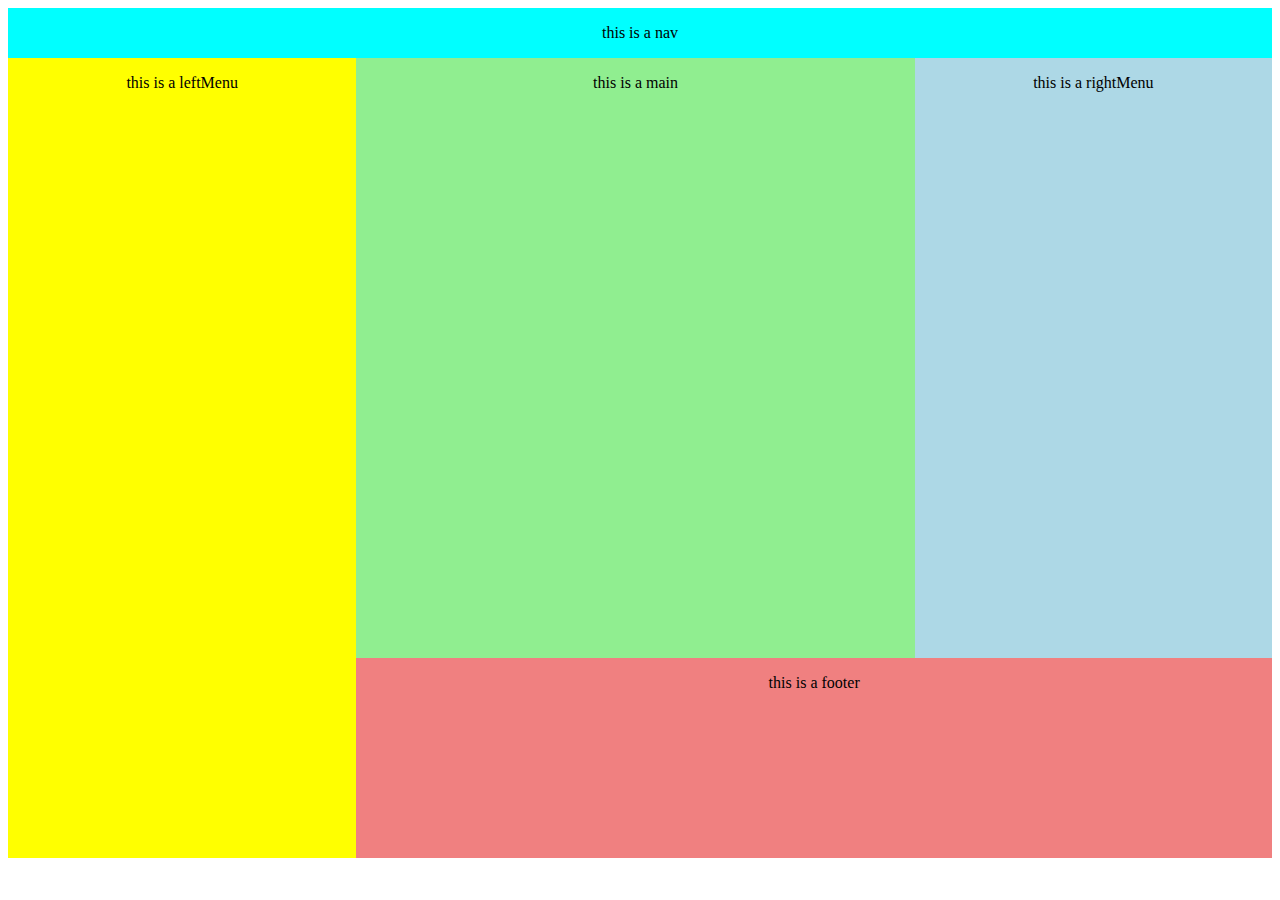
<file: grid2.html>
<!DOCTYPE html>
<html lang="en">
    <head>
        <meta charset="UTF-8">
        <meta name="viewport" content="width=device-width">
        <title>Document</title>
        <link rel="stylesheet" href="./css/grid.css">
    </head>
    <body>
        <div id="container">
            <div id="nav">
                 <p>this is a nav</p>
            </div>
            <div id="leftMenu">
                <p>this is a leftMenu</p>
           </div>
             <div id="main">
                  <p>this is a main</p>
           </div>
            <div id="rightMenu">
                 <p>this is a rightMenu</p>
           </div>
            <div id="footer">
                <p>this is a footer</p>
           </div>
        </div>
    </body>
    </html>
</file>
<file: css/grid.css>
#nav{
    background-color: aqua;
    grid-area: nav;
}
#leftMenu{
    background-color: yellow;
    grid-area: leftMenu;
    height: 800px;
}
#main{
    background-color: lightgreen;
    grid-area: main;
    height: 600px;
}
#footer{
    background-color: lightcoral;
    height: 200px;
    grid-area: footer;
}
#rightMenu{
    background-color: lightblue;
    grid-area: rightMenu;
}
#container{
    display: grid;
    grid-template-areas: 
    'nav nav nav nav'
    'leftMenu main main rightMenu'
    'leftMenu footer footer footer';
    text-align: center;
}
</file>
